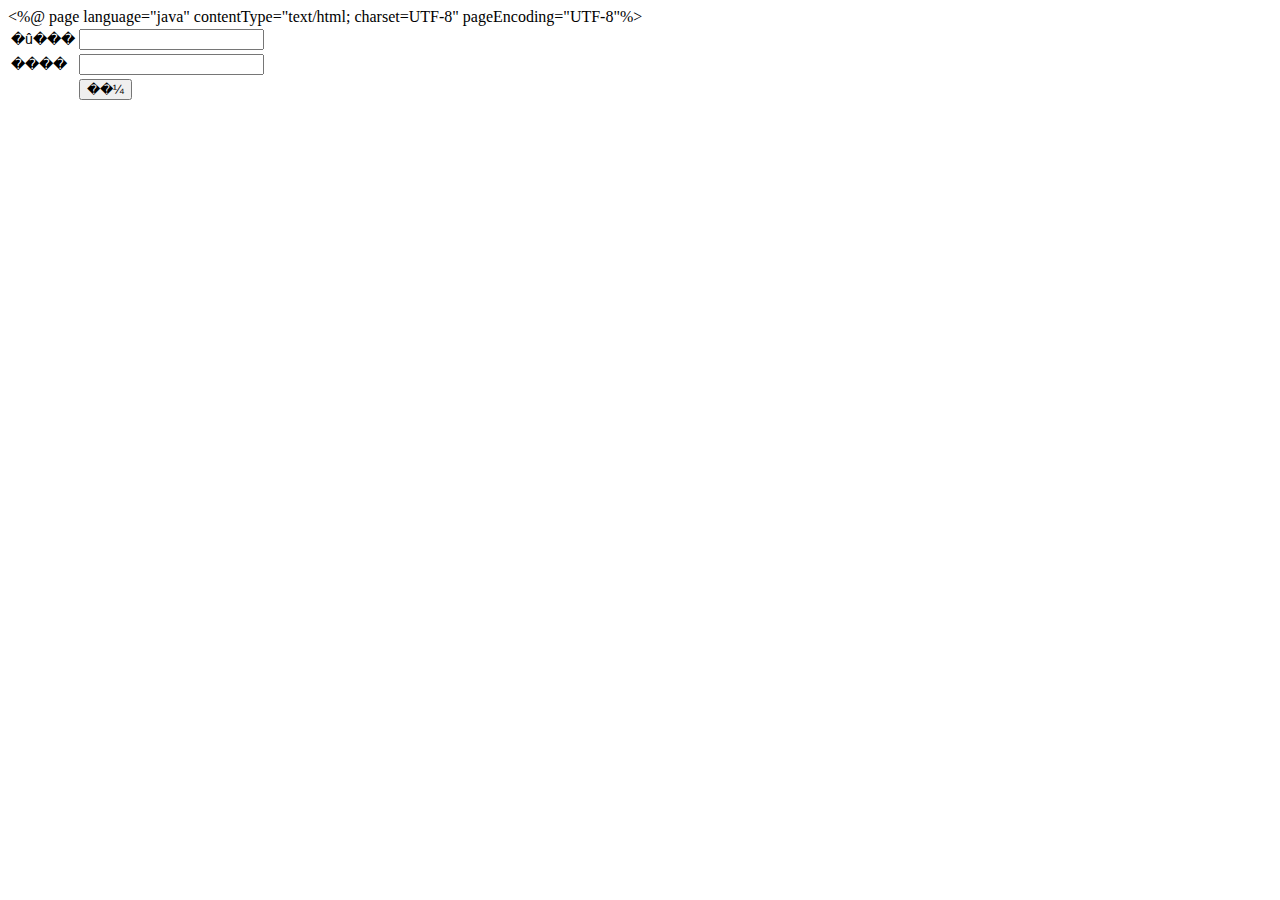
<file: 1.html>
<%@ page language="java" contentType="text/html; charset=UTF-8"
    pageEncoding="UTF-8"%>
<!DOCTYPE html PUBLIC "-//W3C//DTD HTML 4.01 Transitional//EN" "http://www.w3.org/TR/html4/loose.dtd">
<html>
<head>
<meta http-equiv="Content-Type" content="text/html; charset=UTF-8">
<title>��¼ϵͳ</title>
<style type="text/css">
table td{font: 14px/1.5 'Microsoft YaHei',arial,tahoma,\5b8b\4f53,sans-serif;}
</style>
</head>
<body>
<table>
<tr><td>�û���</td><td><input type="text"></td></tr>
<tr><td>����</td><td><input type="text"></td></tr>
<tr><td>&nbsp;</td><td><input type="submit" value="��¼"></td></tr>
</table>
</body>
</html>
</file>
